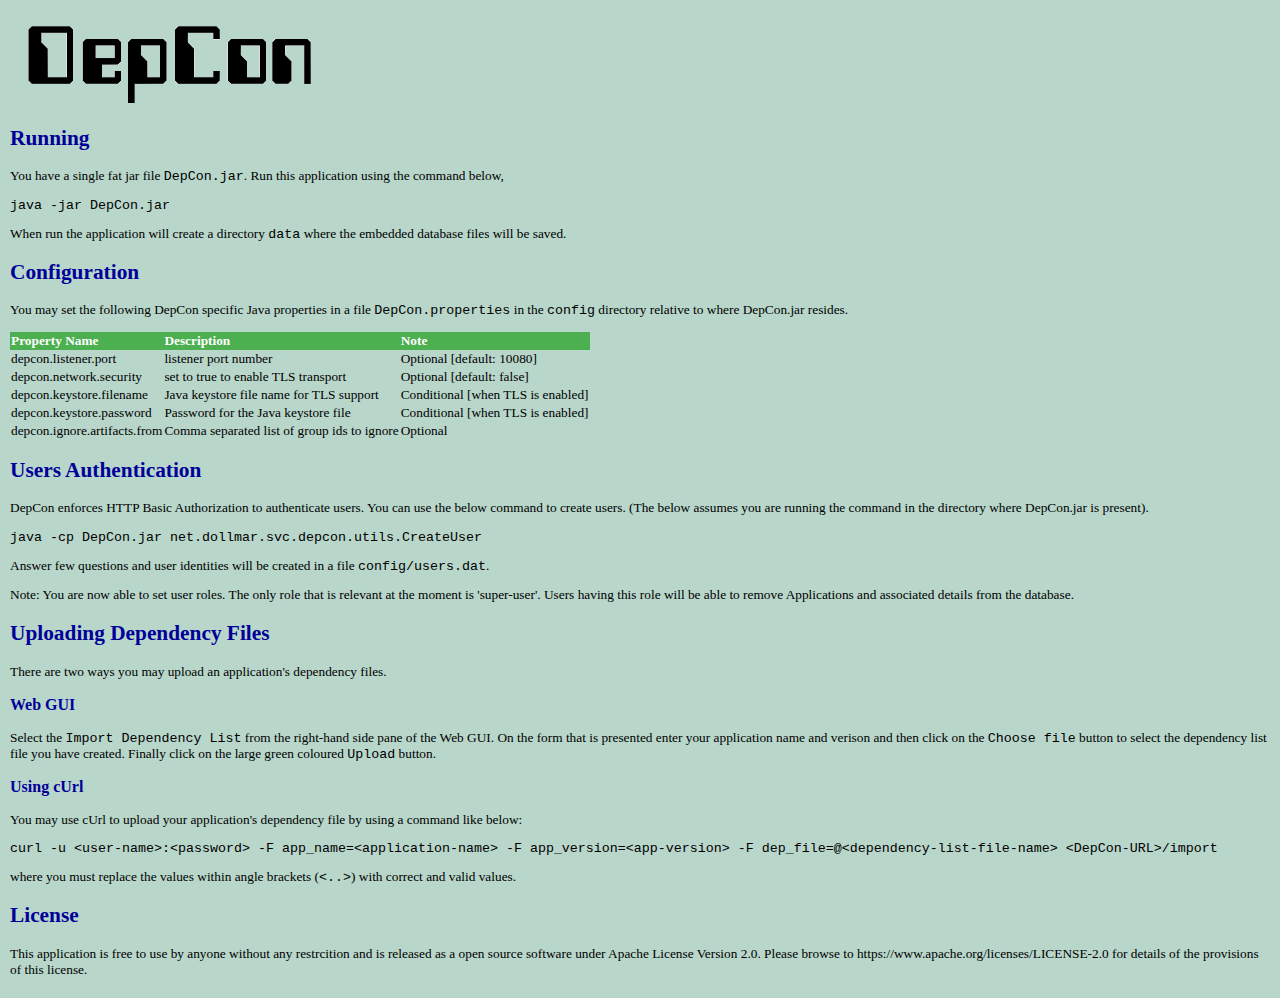
<file: src/main/resources/static/DepCon/help.html>
<html> 
 <head> 
  <title>DepCon - Dependency control </title> 
  <link rel='stylesheet' type='text/css' href='StyleSheets/DepCon.css' />
  <meta http-equiv='cache-control' content='no-cache'/> 
 </head>
 <body bgcolor='#b8d6ca' leftmargin='10' rightmargin='10' topmargin='20'>
 <p> 
  <img src='images/DepCon-Logo.png' alt='DepCon'>
 </p>

<h2 id="running">Running</h2>
<p>You have a single fat jar file <code>DepCon.jar</code>. Run this application using the command below,</p>
<p><code>java -jar DepCon.jar</code></p>
<p>When run the application will create a directory <code>data</code> where the embedded database files will be saved.</p>
<h2 id="configuration">Configuration</h2>
<p>You may set the following DepCon specific Java properties in a file <code>DepCon.properties</code> in the <code>config</code> directory relative to where DepCon.jar resides.</p>
<table>
<thead>
<tr class="header">
<th align="left">Property Name</th>
<th align="left">Description</th>
<th align="left">Note</th>
</tr>
</thead>
<tbody>
<tr class="odd">
<td align="left">depcon.listener.port</td>
<td align="left">listener port number</td>
<td align="left">Optional [default: 10080]</td>
</tr>
<tr class="even">
<td align="left">depcon.network.security</td>
<td align="left">set to true to enable TLS transport</td>
<td align="left">Optional [default: false]</td>
</tr>
<tr class="odd">
<td align="left">depcon.keystore.filename</td>
<td align="left">Java keystore file name for TLS support</td>
<td align="left">Conditional [when TLS is enabled]</td>
</tr>
<tr class="even">
<td align="left">depcon.keystore.password</td>
<td align="left">Password for the Java keystore file</td>
<td align="left">Conditional [when TLS is enabled]</td>
</tr>
<tr class="odd">
<td align="left">depcon.ignore.artifacts.from</td>
<td align="left">Comma separated list of group ids to ignore</td>
<td align="left">Optional</td>
</tr>
</tbody>
</table>
<h2 id="users-authentication">Users Authentication</h2>
<p>DepCon enforces HTTP Basic Authorization to authenticate users. You can use the below command to create users. (The below assumes you are running the command in the directory where DepCon.jar is present).</p>
<p><code>java -cp DepCon.jar net.dollmar.svc.depcon.utils.CreateUser</code></p>
<p>Answer few questions and user identities will be created in a file <code>config/users.dat</code>.</p>
<p>Note: You are now able to set user roles. The only role that is relevant at the moment is 'super-user'. Users having this role will be able to remove Applications and associated details from the database.</p>
<h2 id="uploading-dependency-files">Uploading Dependency Files</h2>
<p>There are two ways you may upload an application's dependency files.</p>
<h3 id="web-gui">Web GUI</h3>
<p>Select the <code>Import Dependency List</code> from the right-hand side pane of the Web GUI. On the form that is presented enter your application name and verison and then click on the <code>Choose file</code> button to select the dependency list file you have created. Finally click on the large green coloured <code>Upload</code> button.</p>
<h3 id="using-curl">Using cUrl</h3>
<p>You may use cUrl to upload your application's dependency file by using a command like below:</p>
<p><code>curl -u &lt;user-name&gt;:&lt;password&gt; -F app_name=&lt;application-name&gt; -F app_version=&lt;app-version&gt; -F dep_file=@&lt;dependency-list-file-name&gt; &lt;DepCon-URL&gt;/import</code></p>
<p>where you must replace the values within angle brackets (<code>&lt;..&gt;</code>) with correct and valid values.</p>
<h2 id="license">License</h2>
<p>This application is free to use by anyone without any restrcition and is released as a open source software under Apache License Version 2.0. Please browse to https://www.apache.org/licenses/LICENSE-2.0 for details of the provisions of this license.</p>

</html>
</file>
<file: src/main/resources/static/DepCon/StyleSheets/DepCon.css>
/* *********************************************************
*  DepCon - Cascading style sheets
*  @author John Glendon/Mohammad Rahin
*
***********************************************************/
h1{
font-family: Verdana;
font-size: 40pt;
color: #000099;
font-style: bold;
}

h2{
font-family: Verdana;
font-size: 16pt;
color: #000099;
}

h3{
font-family: Verdana;
font-size: 12pt;
color: #000099;
}

h4{
font-family: Verdana;
font-size: 8pt;
color: #000000;
}
p{
font-family: Verdana;
font-size: 10pt;
color: #000000;
}


b{
font-family: Verdana;
font-size: 10pt;
font-weight: bold;
color: #000099;
}

i{
font-family: Verdana;
font-size: 10pt;
color: #000000;
font-style: italic;
}

table {
    border-collapse: collapse;
}

th, td {
    font-family: Verdana;
    font-size: 10pt;
    text-align: left;
}

tr:hover {background-color:#f5f5f5;}
/*
tr:nth-child(even){background-color: #f2f2f2}
*/

th {
    background-color: #4CAF50;
    color: white;
}
 
.topcorpcell
{
background-image:url('topBanner.gif');
background-color:white;
color:purple;
font-family:sans-serif;
font-weight:700;	
}

.TEST
{
background-color:white;
color:purple;
font-family:sans-serif;
font-weight:700;	
}

.corp, .corp TD, .corp TH .corpcell
{
background-image:url('lowerBanner.gif');
background-color:white;
color:purple;
font-family:sans-serif;
font-weight:700;

}

u{
font-family: Verdana;
font-size: 10pt;
color: #000000;
text-shadow: 5pt 5pt red
}

:link{
color: #FF3300;
}

.heighttext{
    display:inline-block;
    padding:15px 10px;
    line-height:140%;
}

input[type=text], select {
  width: 100%;
  padding: 12px 20px;
  margin: 8px 0;
  display: inline-block;
  border: 1px solid #ccc;
  border-radius: 4px;
  box-sizing: border-box;
}

input[name="search_input"] {
  background-image: url('/DepCon/images/searchIcon.png');
  background-position: 10px 10px;  
  background-repeat: no-repeat;
  width: 400px;
  padding: 12px 20px 12px 40px;
  margin: 8px 0;
  display: inline-block;
  border: 1px solid #ccc;
  margin-bottom: 12px;
}


input[type=submit] {
  width: 100%;
  background-color: #4CAF50;
  color: white;
  padding: 14px 20px;
  margin: 8px 0;
  border: none;
  border-radius: 4px;
  cursor: pointer;
}

input[type=submit]:hover {
  background-color: #45a049;
}

div {
  border-radius: 5px;
  background-color: #f2f2f2;
  padding: 20px;
}

/* show sort icons on table headers */
table.sortable th:not(.sorttable_sorted):not(.sorttable_sorted_reverse):not(.sorttable_nosort):after { 
    content: " \25B4\25BE" 
}
/*
:visted{
color: #F0BE0A;
background: #000000;
font-style: normal;
}

:hover{
font-family: Arial Black;
color: #000000;
background: #F0BE0A;
font-style: normal;
text-decoration: none;
}*/
</file>
